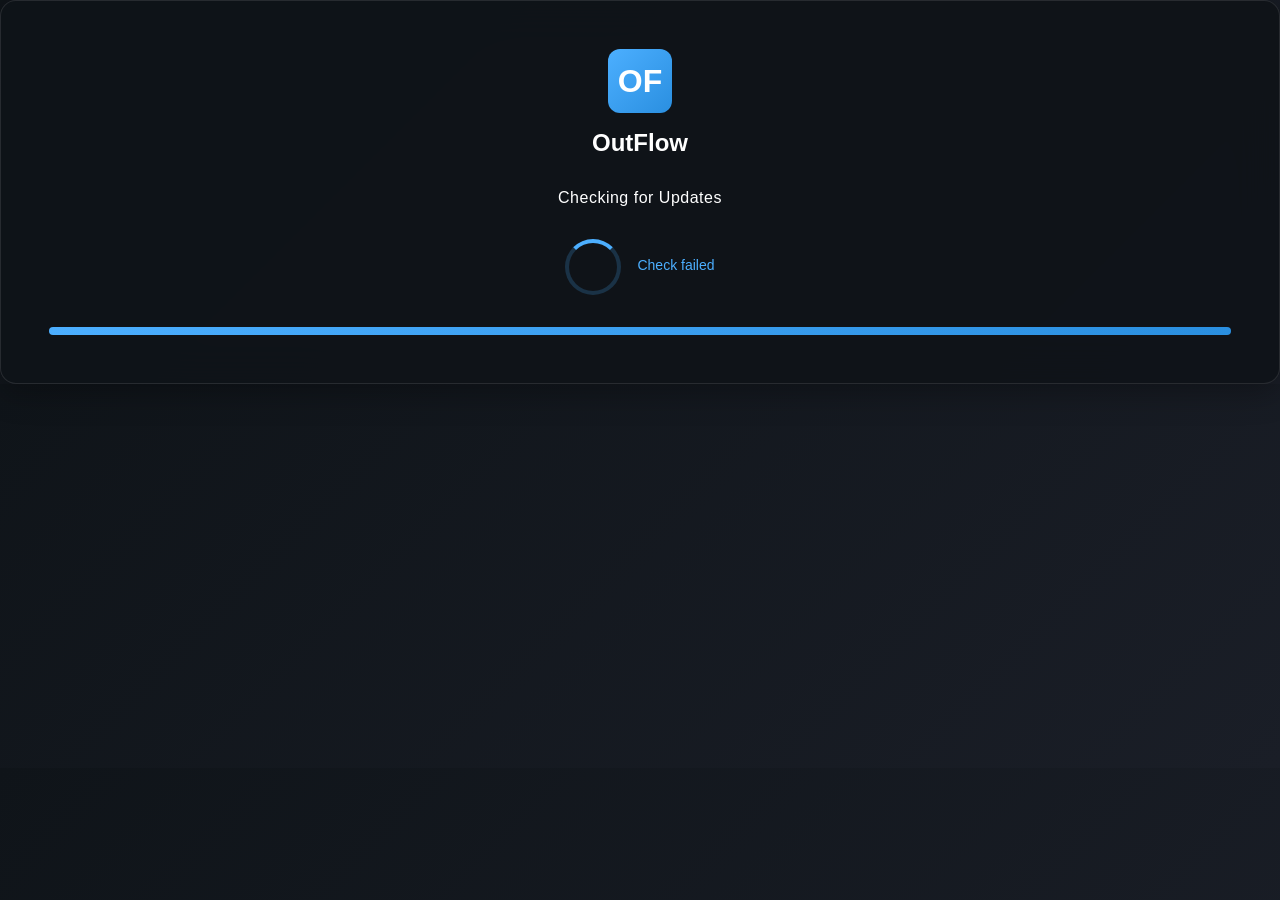
<file: update-check.html>
<!DOCTYPE html>
<html lang="en">
<head>
    <meta charset="UTF-8">
    <meta name="viewport" content="width=device-width, initial-scale=1.0">
    <title>OutFlow Shop - Checking Updates</title>
    <style>
        * {
            margin: 0;
            padding: 0;
            box-sizing: border-box;
        }
        
        body {
            width: 100%;
            height: 100%;
            background: linear-gradient(135deg, #0f1419 0%, #1a1e27 100%);
            display: flex;
            justify-content: center;
            align-items: center;
            font-family: -apple-system, BlinkMacSystemFont, 'Segoe UI', 'Roboto', 'Helvetica Neue', sans-serif;
            overflow: hidden;
        }
        
        .update-check-container {
            text-align: center;
            display: flex;
            flex-direction: column;
            align-items: center;
            justify-content: center;
            gap: 32px;
            padding: 48px;
            background: rgba(15, 20, 25, 0.95);
            border: 1px solid rgba(255, 255, 255, 0.1);
            border-radius: 16px;
            backdrop-filter: blur(20px);
            box-shadow: 0 8px 32px rgba(0, 0, 0, 0.3);
            width: 100%;
            height: 100%;
        }

        .logo-section {
            display: flex;
            flex-direction: column;
            align-items: center;
            gap: 16px;
        }

        .logo-icon {
            width: 64px;
            height: 64px;
            background: linear-gradient(135deg, #4cafff 0%, #2a8fe0 100%);
            border-radius: 12px;
            display: flex;
            align-items: center;
            justify-content: center;
            font-size: 32px;
            font-weight: 700;
            color: white;
        }

        .logo-text {
            font-size: 24px;
            font-weight: 700;
            color: white;
        }
        
        .update-check-text {
            color: #FFFFFF;
            font-size: 16px;
            font-weight: 500;
            letter-spacing: 0.5px;
        }

        .status-container {
            display: flex;
            align-items: center;
            justify-content: center;
            gap: 16px;
            min-height: 40px;
        }
        
        .spinner {
            width: 56px;
            height: 56px;
            border: 4px solid rgba(76, 175, 255, 0.2);
            border-top: 4px solid #4cafff;
            border-radius: 50%;
            animation: spin 1s linear infinite;
        }
        
        @keyframes spin {
            to {
                transform: rotate(360deg);
            }
        }
        
        .status-message {
            color: #4cafff;
            font-size: 14px;
            height: 20px;
            min-height: 20px;
            font-weight: 500;
        }

        .progress-bar {
            width: 100%;
            height: 8px;
            background: rgba(255, 255, 255, 0.1);
            border-radius: 4px;
            overflow: hidden;
        }

        .progress-fill {
            height: 100%;
            background: linear-gradient(90deg, #4cafff 0%, #2a8fe0 100%);
            animation: progress 2s ease-in-out infinite;
        }

        @keyframes progress {
            0% { width: 0%; }
            50% { width: 100%; }
            100% { width: 0%; }
        }
    </style>
</head>
<body>
    <div class="update-check-container">
        <div class="logo-section">
            <div class="logo-icon">OF</div>
            <div class="logo-text">OutFlow</div>
        </div>

        <div class="update-check-text">Checking for Updates</div>

        <div class="status-container">
            <div class="spinner"></div>
            <div class="status-message" id="status">Initializing...</div>
        </div>

        <div class="progress-bar">
            <div class="progress-fill"></div>
        </div>
    </div>
    <script src="update-check.js"></script>
</body>
</html>
</file>
